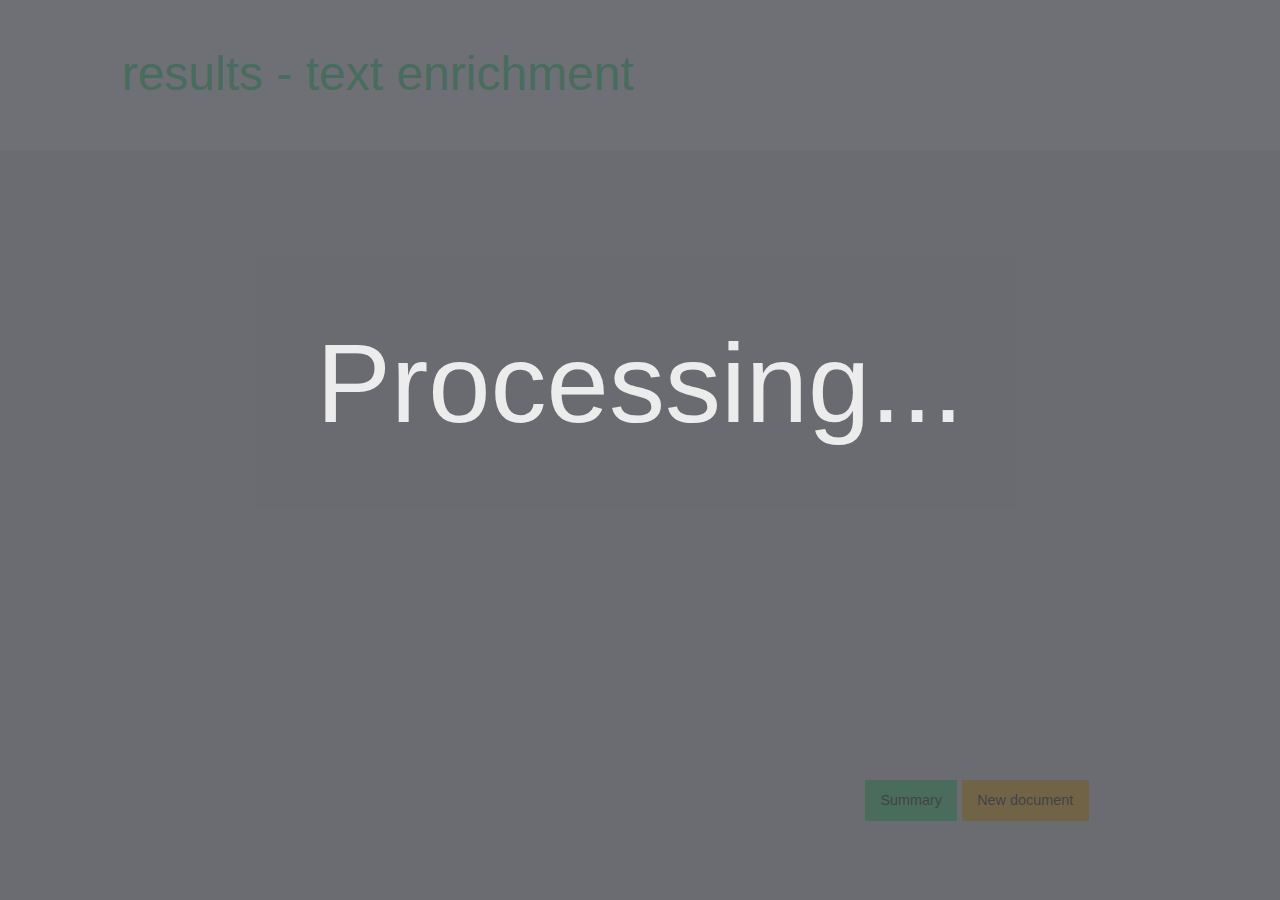
<file: src/product/app/templates/results.html>
<!DOCTYPE html>
<html lang="en">

<head>
    <meta charset="UTF-8">
    <title>text enrichment #results</title>
    <link rel="stylesheet" href="../static/css/foundation.min.css">
    <link rel="stylesheet" href="../static/css/app.css">
    <link rel="stylesheet" href="../static/css/results.css">
    <script src="../static/js/vendor/jquery-3.3.1.min.js"></script>
</head>

<body>

    <div id="results-container">
        <div class="grid-y medium-grid-frame">
            <div class="cell shrink header medium-cell-block-container large-2 medium-2 small-2">
                <div class="grid-x grid-padding-x">
                    <div class="cell large-1 medium-1 small-1 medium-cell-block-y"></div>
                    <div class="cell large-11 medium-11 small-11 medium-cell-block-y">
                        <h1 class="text-left">results - text enrichment</h1>
                    </div>
                </div>
            </div>
            <div class="cell medium-auto medium-cell-block-container large-8 medium-8 small-8 main">
                <div class="grid-x grid-padding-x">
                    <div class="cell large-1 medium-1 small-1 medium-cell-block-y"></div>
                    <div class="container cell large-6 medium-10 small-10 medium-cell-block-y">
                        <div class="large" id="doc"></div>
                    </div>
                    <div class="cell large-1 medium-1 small-1 medium-cell-block-y"></div>
                </div>
            </div>
            <div class="cell medium-auto medium-cell-block-container large-2 main">
                <div class="grid-x grid-padding-x">
                    <div class="cell large-8 medium-1 medium-cell-block-y"></div>
                    <div class="cell large-4 medium-cell-block-y">
                        <button type="button" class="success button" id="summaryButton" onclick="showSummary()">Summary</button>
                        <button type="button" class="warning button" id="backButton" onclick="goBack()">New document</button>
                    </div>
                </div>
            </div>
        </div>
    </div>

    <div class="hide" id="summary-container">
        <div class="grid-y medium-grid-frame">
            <div class="cell shrink header medium-cell-block-container large-2 medium-2 small-2">
                <div class="grid-x grid-padding-x">
                    <div class="cell medium-1 large-1 medium-cell-block-y"></div>
                    <div class="cell medium-11 large-11 medium-cell-block-y">
                        <h1 class="text-left">summary - text enrichment</h1>
                    </div>
                </div>
            </div>
            <div class="cell medium-auto medium-cell-block-container large-8 medium-8 small-8 main main">
                <div class="grid-x grid-padding-x">
                    <div class="cell medium-1 large-1 small-1medium-cell-block-y"></div>
                    <div class="container cell medium-10 large-6 small-10 medium-cell-block-y">
                        <div class="large" id="sum"></div>
                    </div>
                    <div class="cell medium-1 large-1 medium-cell-block-y"></div>
                </div>
            </div>
            <div class="cell medium-auto medium-cell-block-container large-2 main">
                <div class="grid-x grid-padding-x">
                    <div class="cell large-8 medium-1 medium-cell-block-y"></div>
                    <div class="cell large-4 medium-cell-block-y">
                        <button type="button" class="success button" id="summaryButton" onclick="showResults()">Results</button>
                        <button type="button" class="warning button" id="backButton" onclick="goBack()">New document</button>
                    </div>
                </div>
            </div>
        </div>
    </div>

    <div id="loader">
        <div class="grid-y medium-grid-frame">
            <div class="cell small-4 medium-4 large-4"></div>
            <div class="cell small-8 medium-8 large-8">
                <div class="grid-x grid-padding-x align-center-middle">
                    Processing...
                </div>
            </div>
        </div>
    </div>


    <script src="../static/js/results.js"></script>
</body>

</html>
</file>
<file: src/product/app/static/css/app.css>
#userDoc {
    resize: none;
    height: 100%;
}

h1 {
    padding-top: 40px;
    font-weight: 300;
    color: #32D972;
}

h2 {
    font-weight: 400;
    color: #32D972;
}

.header {
    background-color: #F1F1F1;
}

.main {
    padding: 10px;
    padding-top: 30px;
    background-color: #DCDCDC;
}

textarea, textarea:focus {
    background-color: #D6D6D6;
    color: #4D5057;
    font-weight: 400;
}

.entity-name {
    color: #4D5057;
}

input:checked~.switch-paddle {
    background: #32D972;
}

button {
    font-weight: 300;
}

textarea::-webkit-input-placeholder {
    color: #4D5057;
    font-weight: 400;
}

textarea:-ms-input-placeholder {
    color: #4D5057;
    font-weight: 400;
}
</file>
<file: src/product/app/static/css/results.css>
#loader {
    background: #4D5057;
    color: #F1F1F1;
    opacity: 0.8;
    font-size: 7em;
    font-weight: 300;
    z-index: 100;
    top: 0;
    position: absolute;
    width: 100vw;
}


.results {
    line-height: 2.5;
    color: #4D5057;
}

a, a:hover {
    color: #4D5057;
}

.entity-mark {
    background: #7aecec;
    padding: 0.45em 0.6em;
    margin: 0 0.25em;
    line-height: 1;
    border-radius: 0.35em;
    box-decoration-break: clone;
    -webkit-box-decoration-break: clone;
    color: #F1F1F1;
}
.entity-span {
    font-size: 0.8em; font-weight: bold;
    line-height: 1; border-radius: 0.35em;
    text-transform: uppercase;
    vertical-align: middle;
    margin-left: 0.5rem
}

.entity-text {
    background: #DCDCDC;
    color: #4D5057;
    margin: 0;
}

.entity-LOC {
    background: #0a84ff;
}

.entity-GPE{
    background: #bf5af2;
}

.entity-EVENT{
    background: #98989d;
}
.entity-ORG{
    background: #ff9f0a;
}

.entity-WORK_OF_ART{
    background: #ff375f;
}

.entity-DATE{
    background: #ac8e68;
}

.entity-TIME{
    background: #ff453a;
}

.entity-PERSON{
    background: #ffd60a;
}

.invalid-link{
    pointer-events: none;
}
</file>
